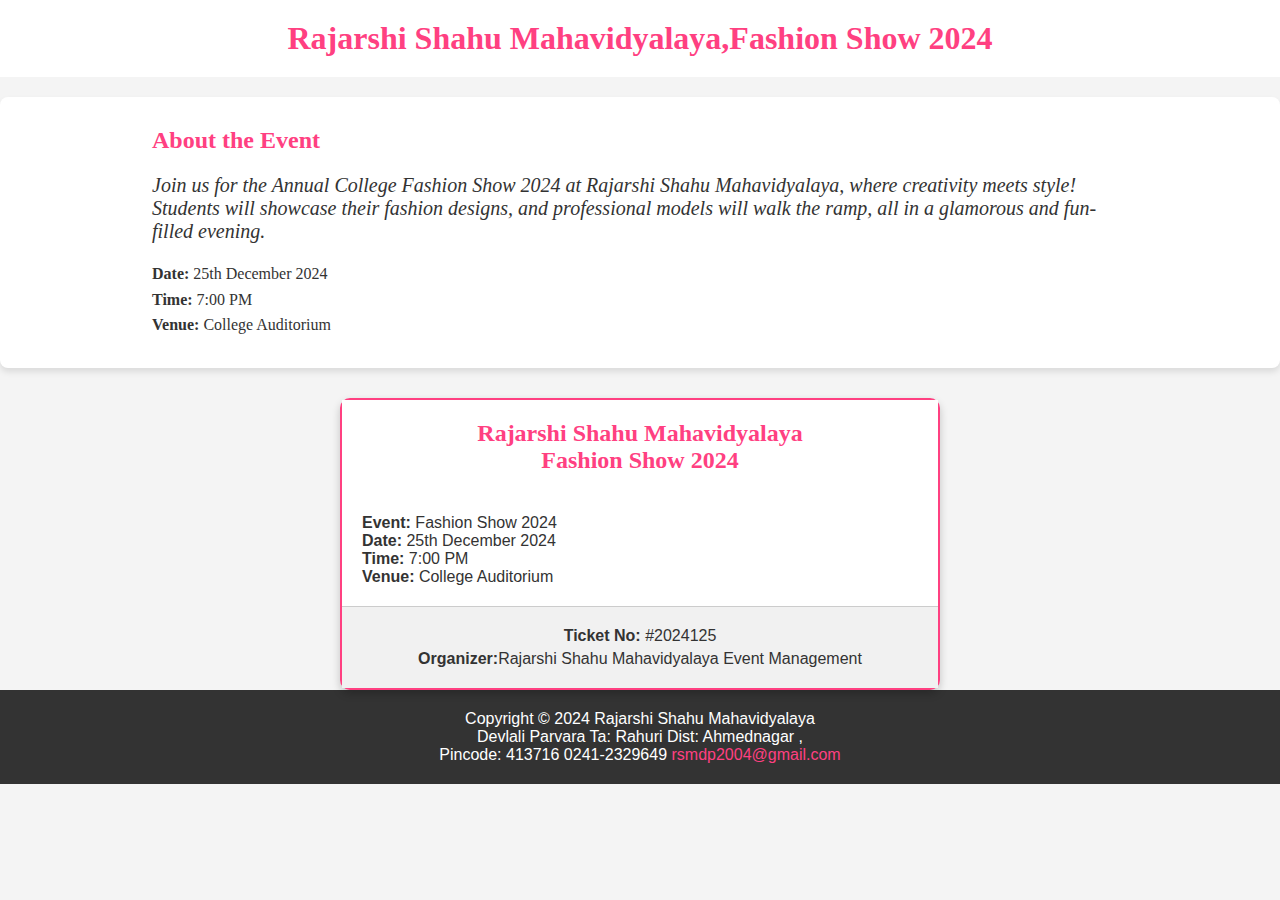
<file: index.html>
<!DOCTYPE html>
<html lang="en">
<head>
    <meta charset="UTF-8">
    <meta name="viewport" content="width=device-width, initial-scale=1.0">
    <title>Rajarshi Mahavidyalaya Fashion Show 2024</title>
    <link rel="stylesheet" href="C:\Users\hp\Desktop\clgevent\css\style.css">
</head>
<style>
    * {
    margin: 0;
    padding: 0;
    box-sizing: border-box;
}

body {
    font-family: Arial, sans-serif;
    background-color: #f4f4f4;
    color: #333;
}

.container {
    width: 80%;
    margin: 0 auto;
}

.header {
    background-color: #ffffff;
    color: white;
    padding: 20px;
    text-align: center;
}

h1 {
    font-size: 32px;
    font-weight: bold;
    font-family: cursive;
    color: #ff4081;

}
.about-event1{
    font-size:30px ;
    color: #ff4081;
}

.about-event{
    font-family:cursive;
    font-size: 20px;
}

.event-info {
    background-color: #ffffff;
    padding: 30px;
    margin-top: 20px;
    border-radius: 8px;
    box-shadow: 0 4px 6px rgba(0, 0, 0, 0.1);
    font-family:cursive;
}

.event-info h2 {
    font-size: 24px;
    margin-bottom: 20px;
    font-family:cursive;
}

.event-info p {
    font-size: 16px;
    line-height: 1.6;
    font-family:cursive;
}

.ticket-container {
    display: flex;
    justify-content: center;
    margin-top: 30px;
}

.ticket {
    background: #fff;
    border: 2px solid #ff4081;
    border-radius: 10px;
    max-width: 600px;
    width: 100%;
    box-shadow: 0 4px 8px rgba(0, 0, 0, 0.2);
}

.ticket-header {
    background-color: #ffffff;
    color: white;
    padding: 20px;
    text-align: center;
    position: relative;
}

.ticket-header .college-logo {
    position: absolute;
    top: 20px;
    left: 20px;
    max-width: 50px;
}

.event-title {
    font-size: 24px;
    margin: 0;
}

.ticket-body {
    padding: 20px;
    text-align: left;
}

.ticket-footer {
    background-color: #f1f1f1;
    padding: 15px;
    text-align: center;
    border-top: 1px solid #ccc;
}

.ticket-footer p {
    margin: 5px 0;
}

.footer {
    background-color: #333;
    color: white;
    padding: 20px 0;
    text-align: center;
}

.footer a {
    color: #ff4081;
    text-decoration: none;
}

@media (max-width: 768px) {
    .ticket {
        width: 90%;
    }

    .college-logo {
        max-width: 40px;
    }

    .event-title {
        font-size: 20px;
    }

    .event-info h2 {
        font-size: 22px;
    }
}

@media (max-width: 480px) {
    .ticket {
        width: 95%;
    }

    .college-logo {
        max-width: 30px;
    }

    .event-title {
        font-size: 18px;
    }

    .event-info h2 {
        font-size: 20px;
    }
}

</style>
<body>
 
    <header class="header">
            <h1>
                Rajarshi Shahu Mahavidyalaya,Fashion Show 2024</h1>
        </div>
    </header>

    <section class="event-info">
        <div class="container">
            <h2 class="about-event1"><b>About the Event</b></h2>

            <div class="about-event"><i>Join us for the Annual College Fashion Show 2024 at Rajarshi Shahu Mahavidyalaya, where creativity meets style! Students will showcase their fashion designs, and professional models will walk the ramp, all in a glamorous and fun-filled evening.</i></div><br>
            <p><strong>Date:</strong> 25th December 2024</p>
            <p><strong>Time:</strong> 7:00 PM</p>
            <p><strong>Venue:</strong> College Auditorium</p>
        </div>
    </section>

    <section class="ticket-container">
        <div class="ticket">
            <div class="ticket-header">

                <h1 class="event-title">Rajarshi Shahu Mahavidyalaya <br>Fashion Show 2024</h1>
            </div>
            <div class="ticket-body">
                <p><strong>Event:</strong> Fashion Show 2024</p>
                <p><strong>Date:</strong> 25th December 2024</p>
                <p><strong>Time:</strong> 7:00 PM</p>
                <p><strong>Venue:</strong> College Auditorium</p>
            </div>
            <div class="ticket-footer">
                <p><strong>Ticket No:</strong> #2024125</p>
                <p><strong>Organizer:</strong>Rajarshi Shahu Mahavidyalaya Event Management</p>
            </div>
        </div>
    </section>

    <footer class="footer">
        <div class="container">
            <p>Copyright © 2024 Rajarshi Shahu Mahavidyalaya</p>
            <p>Devlali Parvara Ta: Rahuri Dist: Ahmednagar ,<br>
                Pincode: 413716
                0241-2329649
               <a href="mailto:info@rajarshimv.edu">rsmdp2004@gmail.com</a></p>
        </div>
    </footer>
</body>
</html>
</file>
